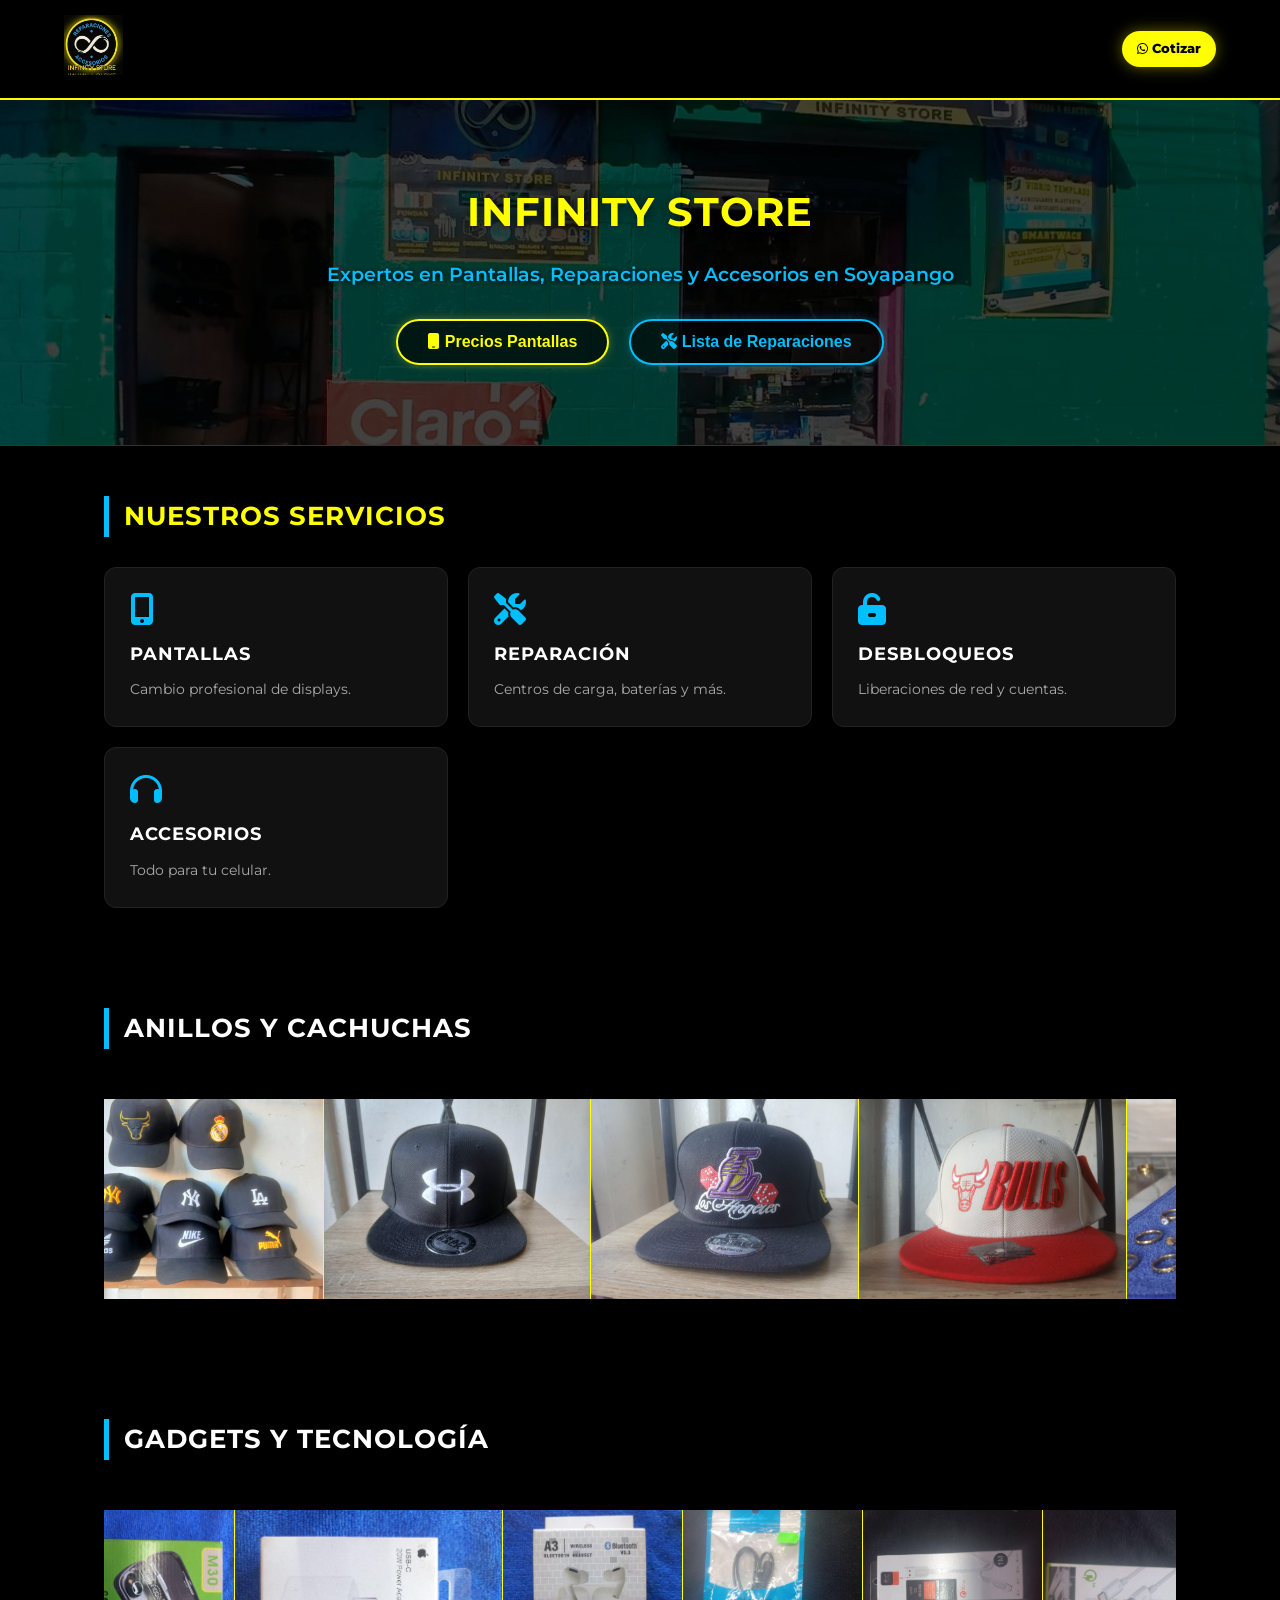
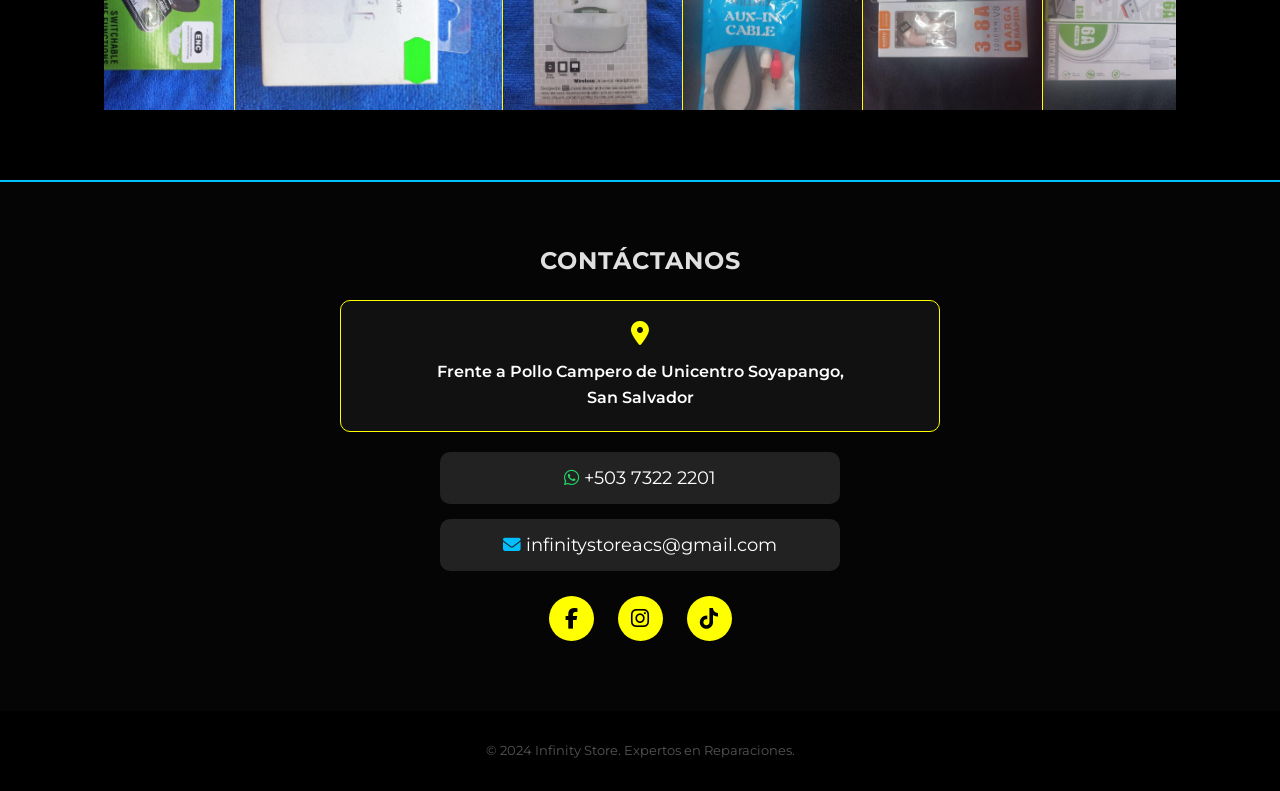
<file: index.html>
<!DOCTYPE html>
<html lang="es">
<head>
    <meta charset="UTF-8">
    <meta name="viewport" content="width=device-width, initial-scale=1.0">
    <title>Infinity Store | Unicentro Soyapango</title>
    <link href="https://fonts.googleapis.com/css2?family=Montserrat:wght@400;600;800&display=swap" rel="stylesheet">
    <link rel="stylesheet" href="https://cdnjs.cloudflare.com/ajax/libs/font-awesome/6.4.0/css/all.min.css">
    <link rel="stylesheet" href="style.css">
</head>
<body>

    <div id="toast">Próximamente...</div>

    <header>
        <div class="logo"><img src="imagenes/infinity1.png" alt="Infinity Store Logo"></div>
        <a href="https://wa.me/50373222201" class="whatsapp-top">
            <i class="fab fa-whatsapp"></i> Cotizar
        </a>
    </header>

    <section class="hero">
        <h1>Infinity Store</h1>
        <p>Expertos en Pantallas, Reparaciones y Accesorios en Soyapango</p>
        
        <div class="hero-buttons">
            <button id="openCatalogBtn" class="btn-catalogo">
                <i class="fas fa-mobile"></i> Precios Pantallas
            </button>
            
            <button id="openServicesBtn" class="btn-catalogo btn-secondary">
                <i class="fas fa-tools"></i> Lista de Reparaciones
            </button>
        </div>
    </section>

    <div id="catalogModal" class="modal">
        <div class="modal-content">
            <span class="close-btn close-screen">&times;</span>
            <div class="modal-header-custom">
                <h2>Catálogo de Pantallas</h2>
                <p>*Precios sujetos a cambios.</p>
            </div>

            <button class="accordion-btn">SAMSUNG</button>
            <div class="panel">
                <table class="price-table">
                    <tr><td>A01 / A10 / A10s</td><td class="price-col">$30</td></tr>
                    <tr><td>A01 Core</td><td class="price-col">$33</td></tr>
                    <tr><td>A02 / A02s / A03 / A03s</td><td class="price-col">$35</td></tr>
                    <tr><td>A03 Core / A04 / A04e</td><td class="price-col">$35</td></tr>
                    <tr><td>A04s</td><td class="price-col">$37</td></tr>
                    <tr><td>A10e</td><td class="price-col">$30</td></tr>
                    <tr><td>A11</td><td class="price-col">$35</td></tr>
                    <tr><td>A12 / A13 / A13 5G</td><td class="price-col">$37</td></tr>
                    <tr><td>A14 4G / 5G</td><td class="price-col">$37</td></tr>
                    <tr><td>A15 4G / 5G</td><td class="price-col">$65</td></tr>
                    <tr><td>A16 4G / 5G</td><td class="price-col">$11</td></tr>
                    <tr><td>A17 4G</td><td class="price-col">$11</td></tr>
                    <tr><td>A17 5G</td><td class="price-col">Cotizar</td></tr>
                    <tr><td>A20 / A21 / A22 / A23</td><td class="price-col">$11</td></tr>
                    <tr><td>A30 / A31 / A32</td><td class="price-col">$11</td></tr>
                    <tr><td>A50 / A51 / A52 / A53</td><td class="price-col">$11</td></tr>
                    <tr><td>A70 - A73</td><td class="price-col">$11</td></tr>
                    <tr><td>S20 / S21 / S22 Series</td><td class="price-col">Cotizar</td></tr>
                </table>
            </div>

            <button class="accordion-btn">IPHONE</button>
            <div class="panel">
                <table class="price-table">
                    <tr><td>iPhone 6 / 7 / 8 (Plus)</td><td class="price-col">$11</td></tr>
                    <tr><td>iPhone X / XS / XR</td><td class="price-col">$11</td></tr>
                    <tr><td>iPhone 11 / 11 Pro</td><td class="price-col">$11</td></tr>
                    <tr><td>iPhone 11 Pro Max</td><td class="price-col">Cotizar</td></tr>
                    <tr><td>iPhone 12 / 13 Series</td><td class="price-col">$11</td></tr>
                    <tr><td>iPhone 12/13 Pro Max</td><td class="price-col">Cotizar</td></tr>
                    <tr><td>iPhone 14 / 15 Series</td><td class="price-col">Cotizar</td></tr>
                </table>
            </div>

            <button class="accordion-btn">XIAOMI & POCO</button>
            <div class="panel">
                <table class="price-table">
                    <tr><td>Redmi 9 / 10 / 12 / 13 Series</td><td class="price-col">$11</td></tr>
                    <tr><td>Redmi Note 8 / 9 / 10 / 11</td><td class="price-col">$11</td></tr>
                    <tr><td>Redmi Note 12 Pro / 13 Pro</td><td class="price-col">Cotizar</td></tr>
                    <tr><td>Poco C / M / X Series</td><td class="price-col">$11</td></tr>
                    <tr><td>Poco F Series</td><td class="price-col">Cotizar</td></tr>
                </table>
            </div>

            <button class="accordion-btn">MOTOROLA & OTROS</button>
            <div class="panel">
                <table class="price-table">
                    <tr><td>Moto E / G Series</td><td class="price-col">$11</td></tr>
                    <tr><td>Moto Edge Series</td><td class="price-col">Cotizar</td></tr>
                    <tr><td>Honor X Series / Lite</td><td class="price-col">$11</td></tr>
                    <tr><td>Honor 70 / 90 / Magic</td><td class="price-col">Cotizar</td></tr>
                    <tr><td>Infinix Hot / Note / Smart</td><td class="price-col">$11</td></tr>
                </table>
            </div>
            
            <div style="text-align: center; margin-top: 20px;">
                <a href="infinitystoreprecios.pdf" download="infinitystoreprecios.pdf" style="color: var(--accent-blue); font-size: 0.9rem;">
                    <i class="fas fa-file-pdf"></i> Descargar PDF Completo
                </a>
            </div>
        </div>
    </div>

    <div id="servicesModal" class="modal">
        <div class="modal-content">
            <span class="close-btn close-service">&times;</span>
            <div class="modal-header-custom">
                <h2 style="color: var(--accent-blue);">Lista de Reparaciones</h2>
                <p>*Precios estimados. Cotizar modelo exacto.</p>
            </div>

            <button class="accordion-btn">BATERÍAS</button>
            <div class="panel">
                <table class="price-table">
                    <tr><td>Samsung Gama Baja</td><td class="price-col">Cotizar</td></tr>
                    <tr><td>Samsung Gama Media/Alta</td><td class="price-col">Cotizar</td></tr>
                    <tr><td>iPhone Condición 100%</td><td class="price-col">Cotizar</td></tr>
                    <tr><td>Xiaomi / Huawei</td><td class="price-col">Cotizar</td></tr>
                </table>
            </div>

            <button class="accordion-btn">CENTROS DE CARGA</button>
            <div class="panel">
                <table class="price-table">
                    <tr><td>Mantenimiento / Limpieza</td><td class="price-col">Cotizar</td></tr>
                    <tr><td>Cambio Pin V8 (Micro USB)</td><td class="price-col">Cotizar</td></tr>
                    <tr><td>Cambio Pin Tipo C</td><td class="price-col">Cotizar</td></tr>
                    <tr><td>Placa de carga completa</td><td class="price-col">Cotizar</td></tr>
                </table>
            </div>

            <button class="accordion-btn">SOFTWARE & DESBLOQUEO</button>
            <div class="panel">
                <table class="price-table">
                    <tr><td>Cuenta Google (FRP)</td><td class="price-col">Cotizar</td></tr>
                    <tr><td>Flasheo / Reinstalar Sistema</td><td class="price-col">Cotizar</td></tr>
                    <tr><td>Liberación de Red</td><td class="price-col">Cotizar</td></tr>
                </table>
            </div>
        </div>
    </div>

    <section class="section">
        <h2 class="section-title">Nuestros Servicios</h2>
        <div class="ofrecemos-list">
            <div class="ofrecemos-item">
                <i class="fas fa-mobile-alt"></i>
                <h3>Pantallas</h3>
                <p>Cambio profesional de displays.</p>
            </div>
            <div class="ofrecemos-item">
                <i class="fas fa-tools"></i>
                <h3>Reparación</h3>
                <p>Centros de carga, baterías y más.</p>
            </div>
            <div class="ofrecemos-item">
                <i class="fas fa-unlock-alt"></i>
                <h3>Desbloqueos</h3>
                <p>Liberaciones de red y cuentas.</p>
            </div>
            <div class="ofrecemos-item">
                <i class="fas fa-headphones"></i>
                <h3>Accesorios</h3>
                <p>Todo para tu celular.</p>
            </div>
        </div>
    </section>

    <section class="section">
        <h2 class="section-title" style="color: white;">Anillos y Cachuchas</h2>
        <div class="scroll-container" id="scroll1">
            <div class="product-card"><img src="imagenes/1.png" alt="Img"></div>
            <div class="product-card"><img src="imagenes/2.png" alt="Img"></div>
            <div class="product-card"><img src="imagenes/3.png" alt="Img"></div>
            <div class="product-card"><img src="imagenes/4.png" alt="Img"></div>
            <div class="product-card"><img src="imagenes/5.png" alt="Img"></div>
            <div class="product-card"><img src="imagenes/6.png" alt="Img"></div>
            <div class="product-card"><img src="imagenes/7.png" alt="Img"></div>
            <div class="product-card"><img src="imagenes/8.png" alt="Img"></div>
            </div>
    </section>

    <section class="section">
        <h2 class="section-title" style="color: white;">Gadgets y Tecnología</h2>
        <div class="scroll-container" id="scroll2">
            <div class="product-card"><img src="imagenes/11.png" alt="Img"></div>
            <div class="product-card"><img src="imagenes/12.png" alt="Img"></div>
            <div class="product-card"><img src="imagenes/13.png" alt="Img"></div>
            <div class="product-card"><img src="imagenes/14.png" alt="Img"></div>
            <div class="product-card"><img src="imagenes/15.png" alt="Img"></div>
            <div class="product-card"><img src="imagenes/16.png" alt="Img"></div>
            <div class="product-card"><img src="imagenes/17.png" alt="Img"></div>
            <div class="product-card"><img src="imagenes/18.png" alt="Img"></div>
            <div class="product-card"><img src="imagenes/19.png" alt="Img"></div>
            <div class="product-card"><img src="imagenes/20.png" alt="Img"></div>
        </div>
    </section>

    <section class="contacto" id="contacto">
        <h2>Contáctanos</h2>
        <div class="address-box">
            <i class="fas fa-map-marker-alt" style="color: var(--accent-yellow); font-size: 1.5rem;"></i>
            <p style="margin-top: 10px; font-weight: 600; color: white;">
                Frente a Pollo Campero de Unicentro Soyapango,<br>San Salvador
            </p>
        </div>
        <div class="contact-links">
            <a href="https://wa.me/50373222201"><i class="fab fa-whatsapp" style="color: #25D366;"></i> +503 7322 2201</a>
            <a href="mailto:infinitystoreacs@gmail.com"><i class="fas fa-envelope" style="color: var(--accent-blue);"></i> infinitystoreacs@gmail.com</a>
        </div>
        <div class="socials">
            <a href="https://www.facebook.com/share/1BCi9d2ELa/" target="_blank"><i class="fab fa-facebook-f"></i></a>
            <a href="#" class="coming-soon"><i class="fab fa-instagram"></i></a>
            <a href="#" class="coming-soon"><i class="fab fa-tiktok"></i></a>
        </div>
    </section>

    <footer><p>&copy; 2024 Infinity Store. Expertos en Reparaciones.</p></footer>

    <script src="script.js"></script>
</body>
</html>
</file>
<file: style.css>
/* --- COLORES --- */
:root {
    --bg-dark: #000000;       
    --bg-card: #111111;       
    --accent-yellow: #FFFF00; 
    --accent-blue: #00BFFF;   
    --text-light: #E0E0E0;
}

* { margin: 0; padding: 0; box-sizing: border-box; }

body { 
    font-family: 'Montserrat', sans-serif; 
    background-color: var(--bg-dark); 
    color: var(--text-light); 
    line-height: 1.6; 
    overflow-x: hidden;
}

h1, h2, h3 { text-transform: uppercase; letter-spacing: 1px; }
a { text-decoration: none; transition: 0.3s; }
ul { list-style: none; }

/* --- HEADER --- */
header { 
    background: rgba(0, 0, 0, 0.95);
    padding: 15px 5%; 
    display: flex; 
    justify-content: space-between; 
    align-items: center; 
    border-bottom: 2px solid var(--accent-yellow);
    position: sticky; 
    top: 0; 
    z-index: 1000; 
    backdrop-filter: blur(10px);
}
.logo img { height: 60px; width: auto; }

.whatsapp-top { 
    background: var(--accent-yellow); 
    color: black; 
    padding: 8px 15px; 
    border-radius: 30px; 
    font-weight: 800; 
    font-size: 0.8rem; 
    box-shadow: 0 0 15px rgba(255, 255, 0, 0.4);
}
.whatsapp-top:hover { transform: scale(1.05); background: white; }

/* --- HERO (FONDO ACTUALIZADO A CARPETA) --- */
.hero { 
    padding: 80px 20px; 
    text-align: center; 
    /* Ruta actualizada */
    background: linear-gradient(rgba(0,0,0,0.7), rgba(0,0,0,0.7)), url('imagenes/fondo2.png');
    background-size: cover;
    background-position: center;
    border-bottom: 1px solid #333;
}
.hero h1 { 
    font-size: 2.5rem; 
    color: var(--accent-yellow); 
    margin-bottom: 15px; 
    text-shadow: 0 0 15px rgba(0, 0, 0, 0.8);
}
.hero p { 
    font-size: 1.2rem; 
    color: var(--accent-blue);
    font-weight: 600;
    max-width: 800px;
    margin: 0 auto 30px auto;
    text-shadow: 1px 1px 5px black;
}

/* CONTENEDOR DE BOTONES HERO */
.hero-buttons {
    display: flex;
    justify-content: center;
    gap: 20px;
    flex-wrap: wrap;
}

/* ESTILO DE LOS BOTONES */
.btn-catalogo {
    display: inline-block;
    background: rgba(0,0,0,0.6);
    border: 2px solid var(--accent-yellow);
    color: var(--accent-yellow);
    padding: 12px 30px;
    font-weight: 700;
    border-radius: 50px;
    cursor: pointer;
    font-size: 1rem;
    box-shadow: 0 0 10px rgba(255, 235, 59, 0.3);
    transition: 0.3s;
}
.btn-catalogo:hover {
    background: var(--accent-yellow);
    color: black;
    box-shadow: 0 0 20px rgba(255, 235, 59, 0.6);
}
/* Botón secundario (Azul) para diferenciar */
.btn-secondary {
    border-color: var(--accent-blue);
    color: var(--accent-blue);
    box-shadow: 0 0 10px rgba(0, 191, 255, 0.3);
}
.btn-secondary:hover {
    background: var(--accent-blue);
    color: black;
    box-shadow: 0 0 20px rgba(0, 191, 255, 0.6);
}

/* --- MODAL (VENTANAS EMERGENTES) --- */
.modal {
    display: none; position: fixed; z-index: 2000; left: 0; top: 0; width: 100%; height: 100%;
    background-color: rgba(0,0,0,0.9); overflow: auto;
}
.modal-content {
    background-color: #1a1a1a; margin: 5% auto; padding: 20px; border: 1px solid var(--accent-yellow);
    width: 90%; max-width: 800px; border-radius: 10px; position: relative; animation: slideDown 0.4s;
}
@keyframes slideDown { from { top: -100px; opacity: 0; } to { top: 0; opacity: 1; } }

.modal-header-custom {
    text-align: center; padding-bottom: 15px; border-bottom: 1px solid #333;
}
.modal-header-custom h2 { color: var(--accent-yellow); }
.modal-header-custom p { font-size: 0.8rem; color: #888; }

.close-btn { color: #aaa; float: right; font-size: 28px; font-weight: bold; cursor: pointer; }
.close-btn:hover { color: var(--accent-yellow); }

.accordion-btn {
    background-color: #222; color: white; cursor: pointer; padding: 15px; width: 100%; border: none;
    text-align: left; outline: none; font-size: 1.1rem; transition: 0.4s; border-bottom: 1px solid #333;
    font-weight: 600; display: flex; justify-content: space-between; align-items: center;
}
.accordion-btn.active, .accordion-btn:hover { background-color: #333; color: var(--accent-blue); }
.panel { padding: 0 15px; background-color: #111; max-height: 0; overflow: hidden; transition: max-height 0.2s ease-out; }

.price-table { width: 100%; border-collapse: collapse; margin: 15px 0; font-size: 0.9rem; }
.price-table td { padding: 10px; border-bottom: 1px solid #333; color: #ccc; }
.price-col { text-align: right; color: var(--accent-yellow) !important; font-weight: bold; }

/* --- NOTIFICACIÓN TOAST --- */
#toast {
    visibility: hidden;
    min-width: 250px;
    background-color: #333;
    color: var(--accent-yellow);
    text-align: center;
    border-radius: 5px;
    padding: 16px;
    position: fixed;
    z-index: 3000;
    left: 50%;
    bottom: 30px;
    transform: translateX(-50%);
    font-size: 1rem;
    box-shadow: 0 0 10px rgba(255, 235, 59, 0.3);
    border: 1px solid var(--accent-yellow);
}
#toast.show {
    visibility: visible;
    animation: fadein 0.5s, fadeout 0.5s 4.5s;
}
@keyframes fadein { from {bottom: 0; opacity: 0;} to {bottom: 30px; opacity: 1;} }
@keyframes fadeout { from {bottom: 30px; opacity: 1;} to {bottom: 0; opacity: 0;} }

/* --- SECCIONES GENERALES --- */
.section { padding: 50px 5%; max-width: 1200px; margin: 0 auto; }
.section-title { 
    margin-bottom: 30px; font-size: 1.6rem; color: var(--accent-yellow);
    border-left: 5px solid var(--accent-blue); padding-left: 15px;
}

/* --- SERVICIOS --- */
.ofrecemos-list { display: grid; grid-template-columns: repeat(auto-fit, minmax(280px, 1fr)); gap: 20px; }
.ofrecemos-item { 
    background: var(--bg-card); padding: 25px; border-radius: 12px; border: 1px solid #222; transition: 0.3s;
}
.ofrecemos-item:hover { border-color: var(--accent-blue); }
.ofrecemos-item i { color: var(--accent-blue); font-size: 2rem; margin-bottom: 15px; display: block; }
.ofrecemos-item h3 { font-size: 1.1rem; color: white; margin-bottom: 10px; }
.ofrecemos-item p { font-size: 0.9rem; color: #aaa; }

/* --- SCROLL DE IMÁGENES --- */
.scroll-container {
    display: flex; 
    overflow-x: auto; 
    gap: 0;
    padding: 20px 0; 
    scrollbar-width: none;
}
.scroll-container::-webkit-scrollbar { display: none; }

.product-card {
    min-width: 180px; 
    background: black; 
    border-radius: 0; 
    overflow: hidden; 
    flex-shrink: 0; 
    position: relative;
    border-right: 1px solid var(--accent-yellow);
}
.product-card:first-child { border-left: 1px solid var(--accent-yellow); }

.product-card img { 
    width: 100%; 
    height: 200px; 
    object-fit: cover; 
    display: block;
    transition: opacity 0.3s;
}
.product-card img:hover { opacity: 0.8; }

/* --- CONTACTO --- */
.contacto { background: #050505; padding: 60px 20px; text-align: center; border-top: 2px solid var(--accent-blue); }
.address-box { background: #111; padding: 20px; border-radius: 10px; margin: 20px auto; max-width: 600px; border: 1px solid var(--accent-yellow); }
.contact-links a { display: block; margin: 15px auto; font-size: 1.1rem; color: white; max-width: 400px; padding: 12px; border-radius: 10px; background: #222; }
.socials a { display: inline-flex; justify-content: center; align-items: center; width: 45px; height: 45px; margin: 10px; font-size: 1.3rem; color: black; background: var(--accent-yellow); border-radius: 50%; cursor: pointer; }

footer { text-align: center; padding: 30px; background: black; color: #555; font-size: 0.8rem; }
</file>
